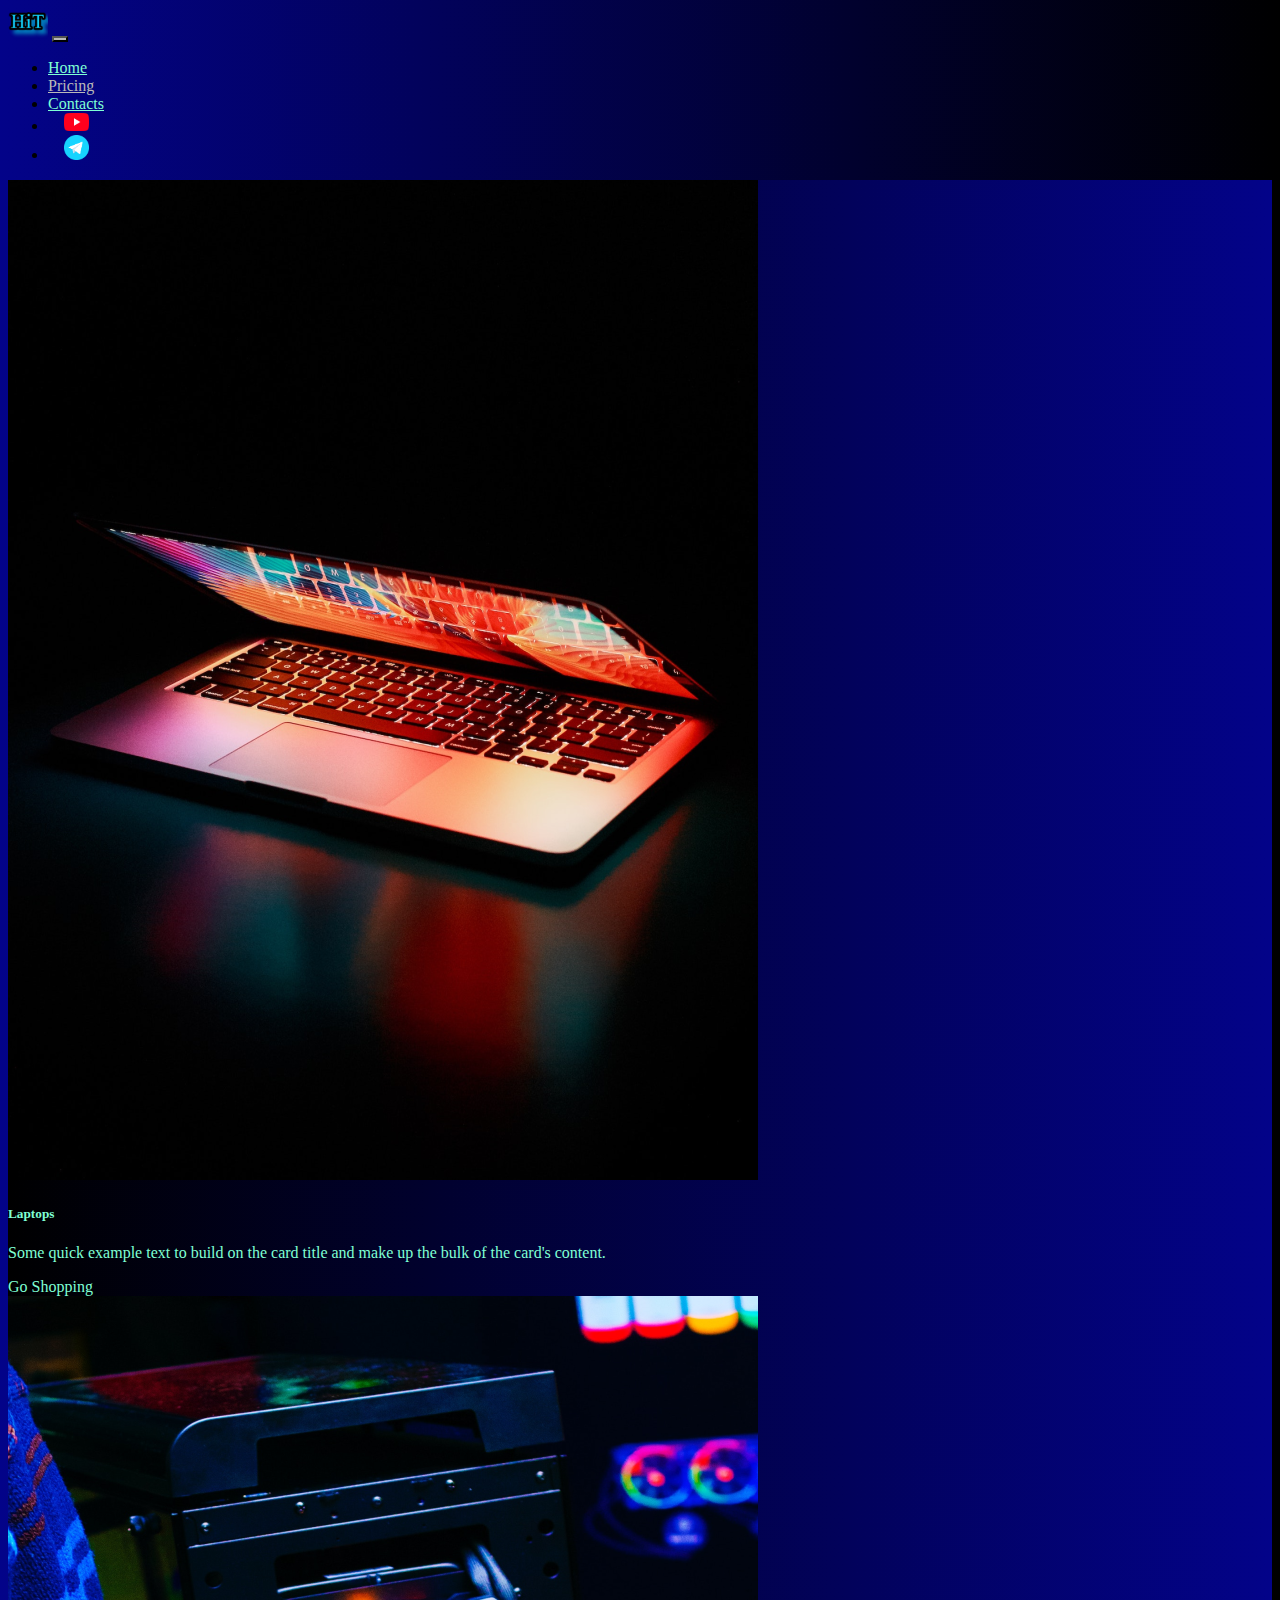
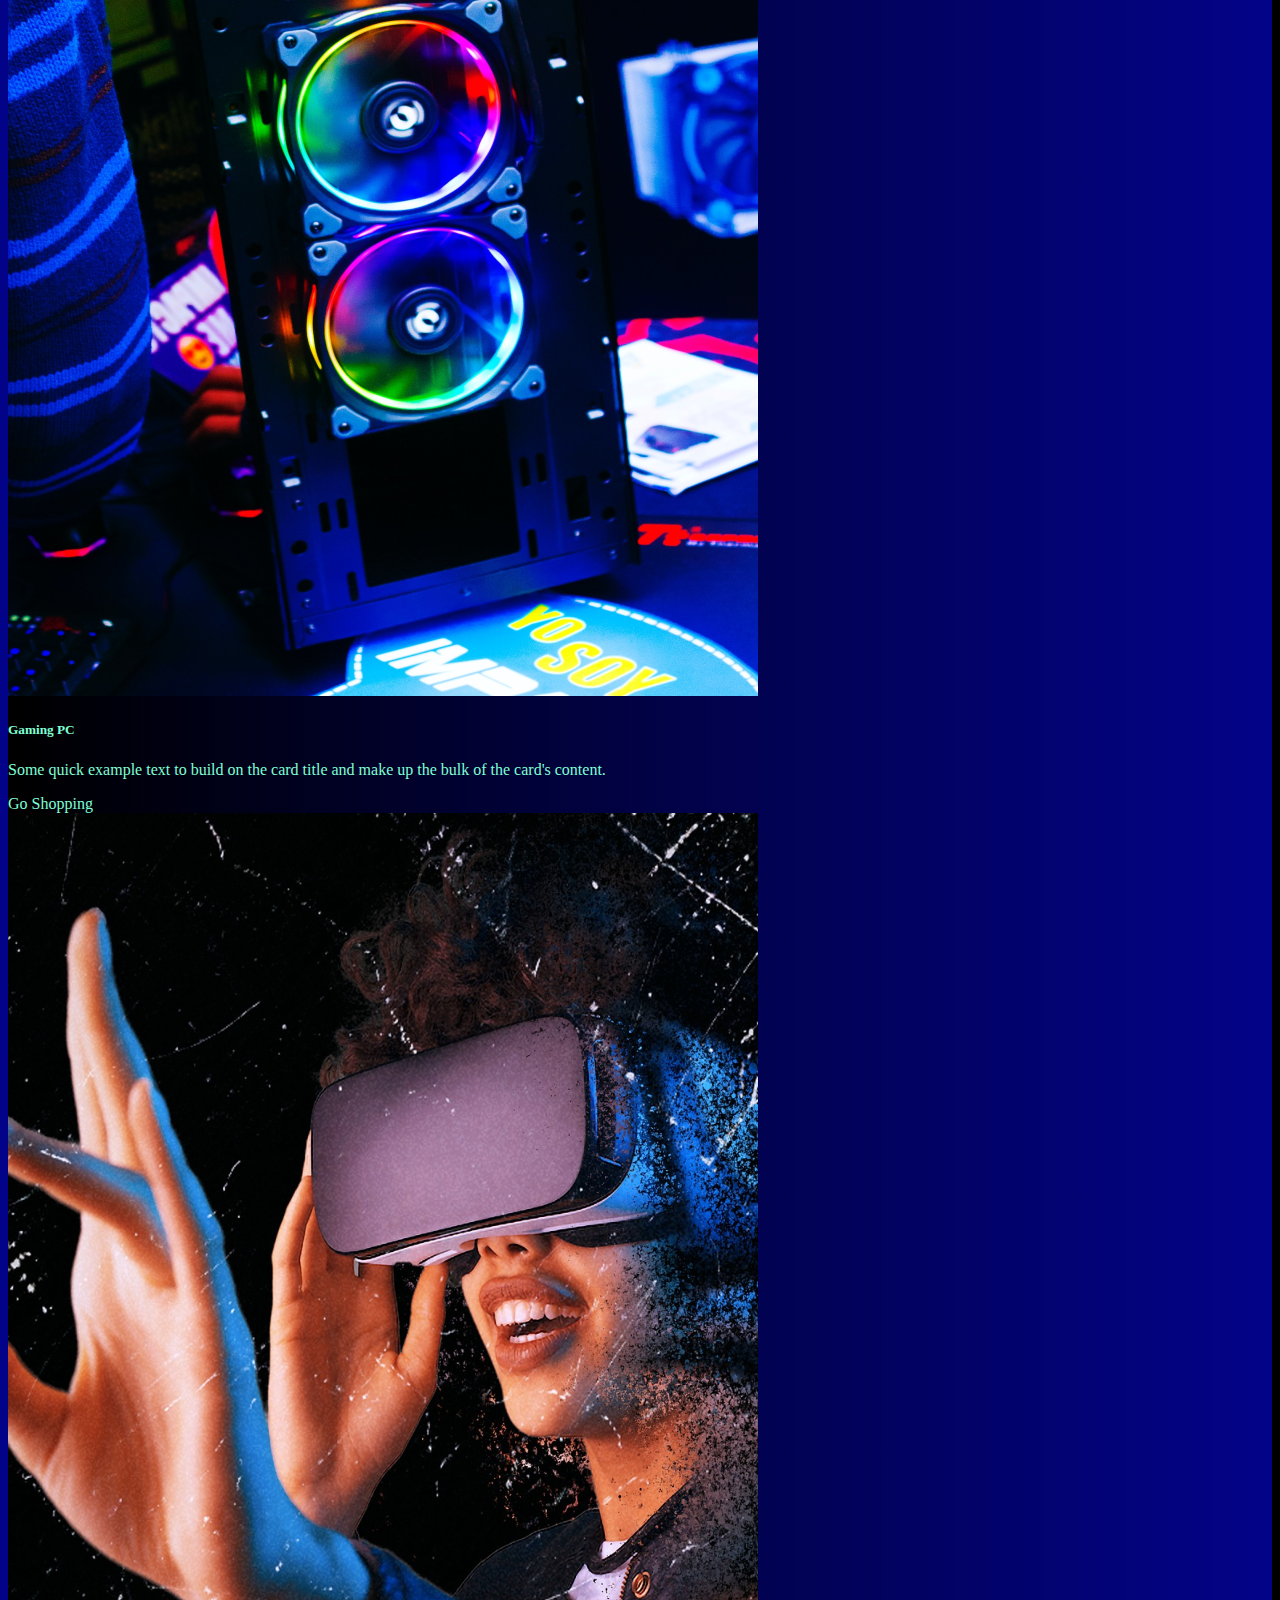
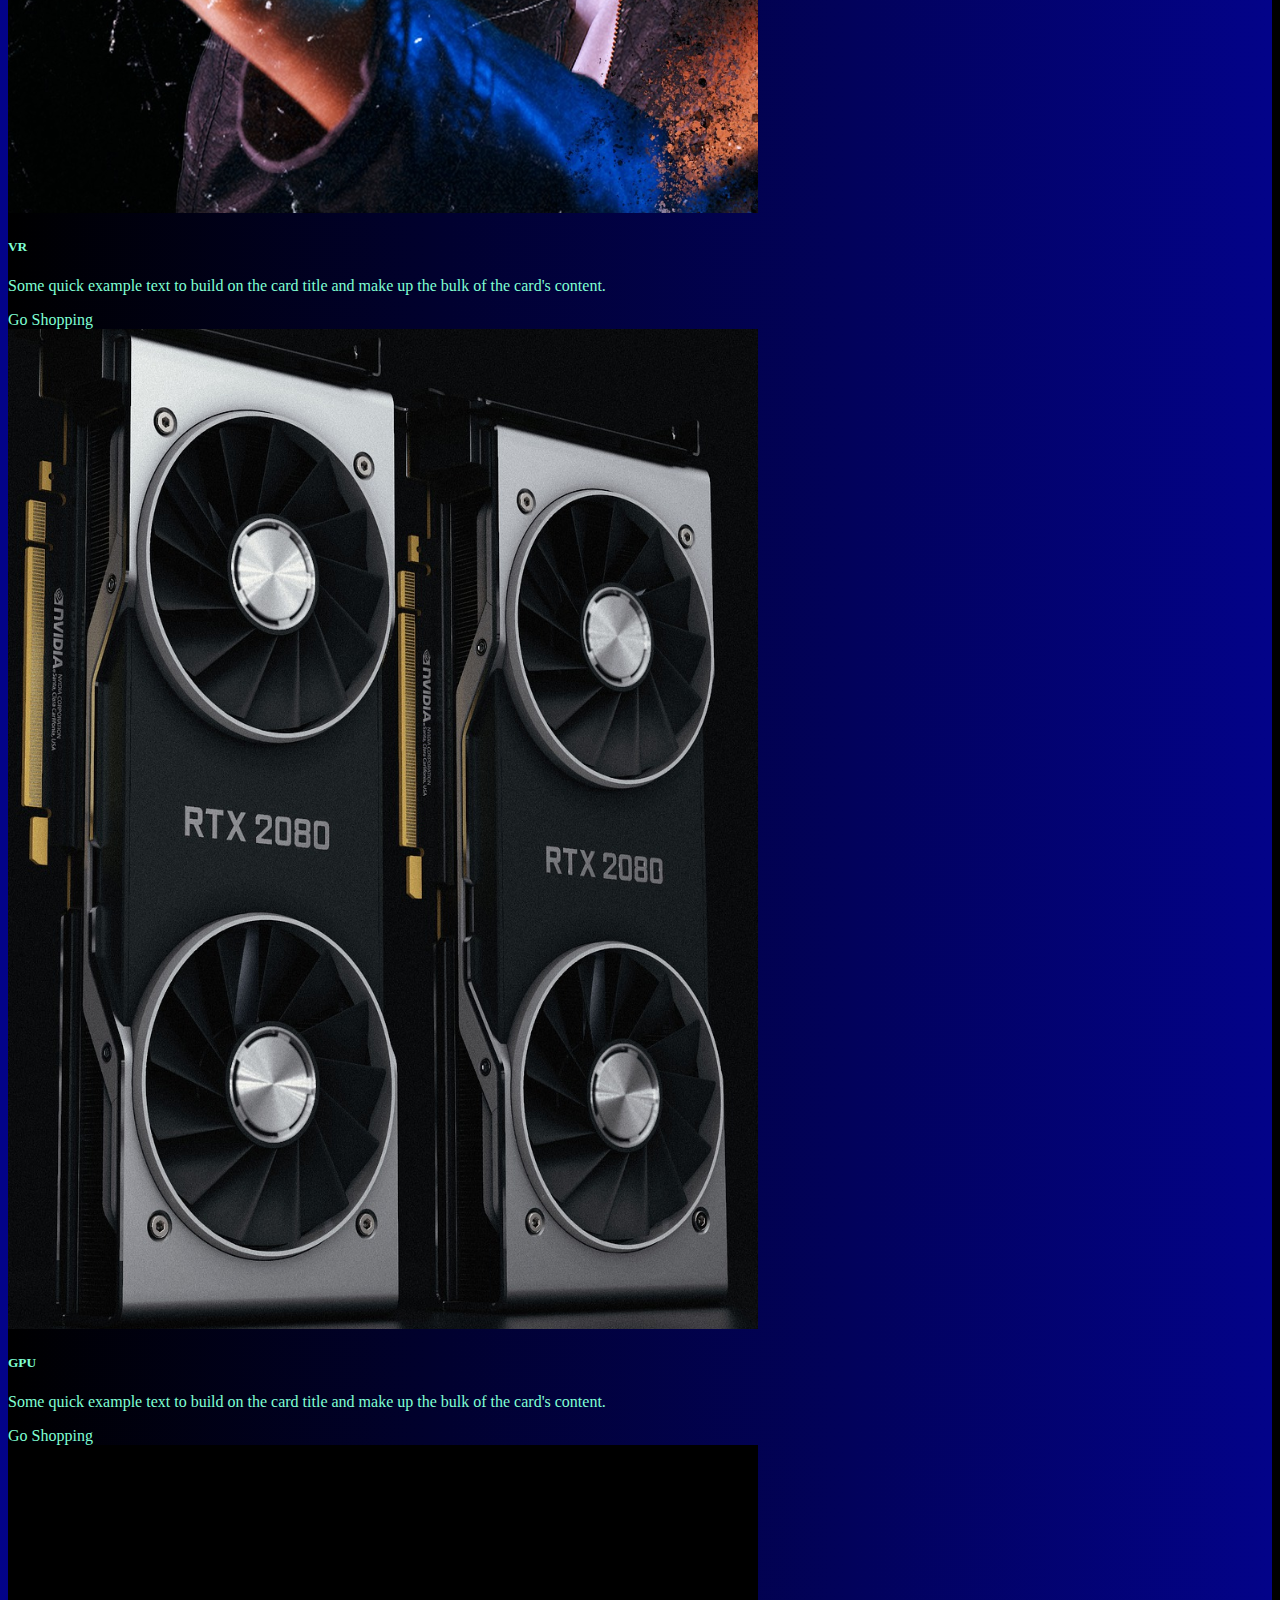
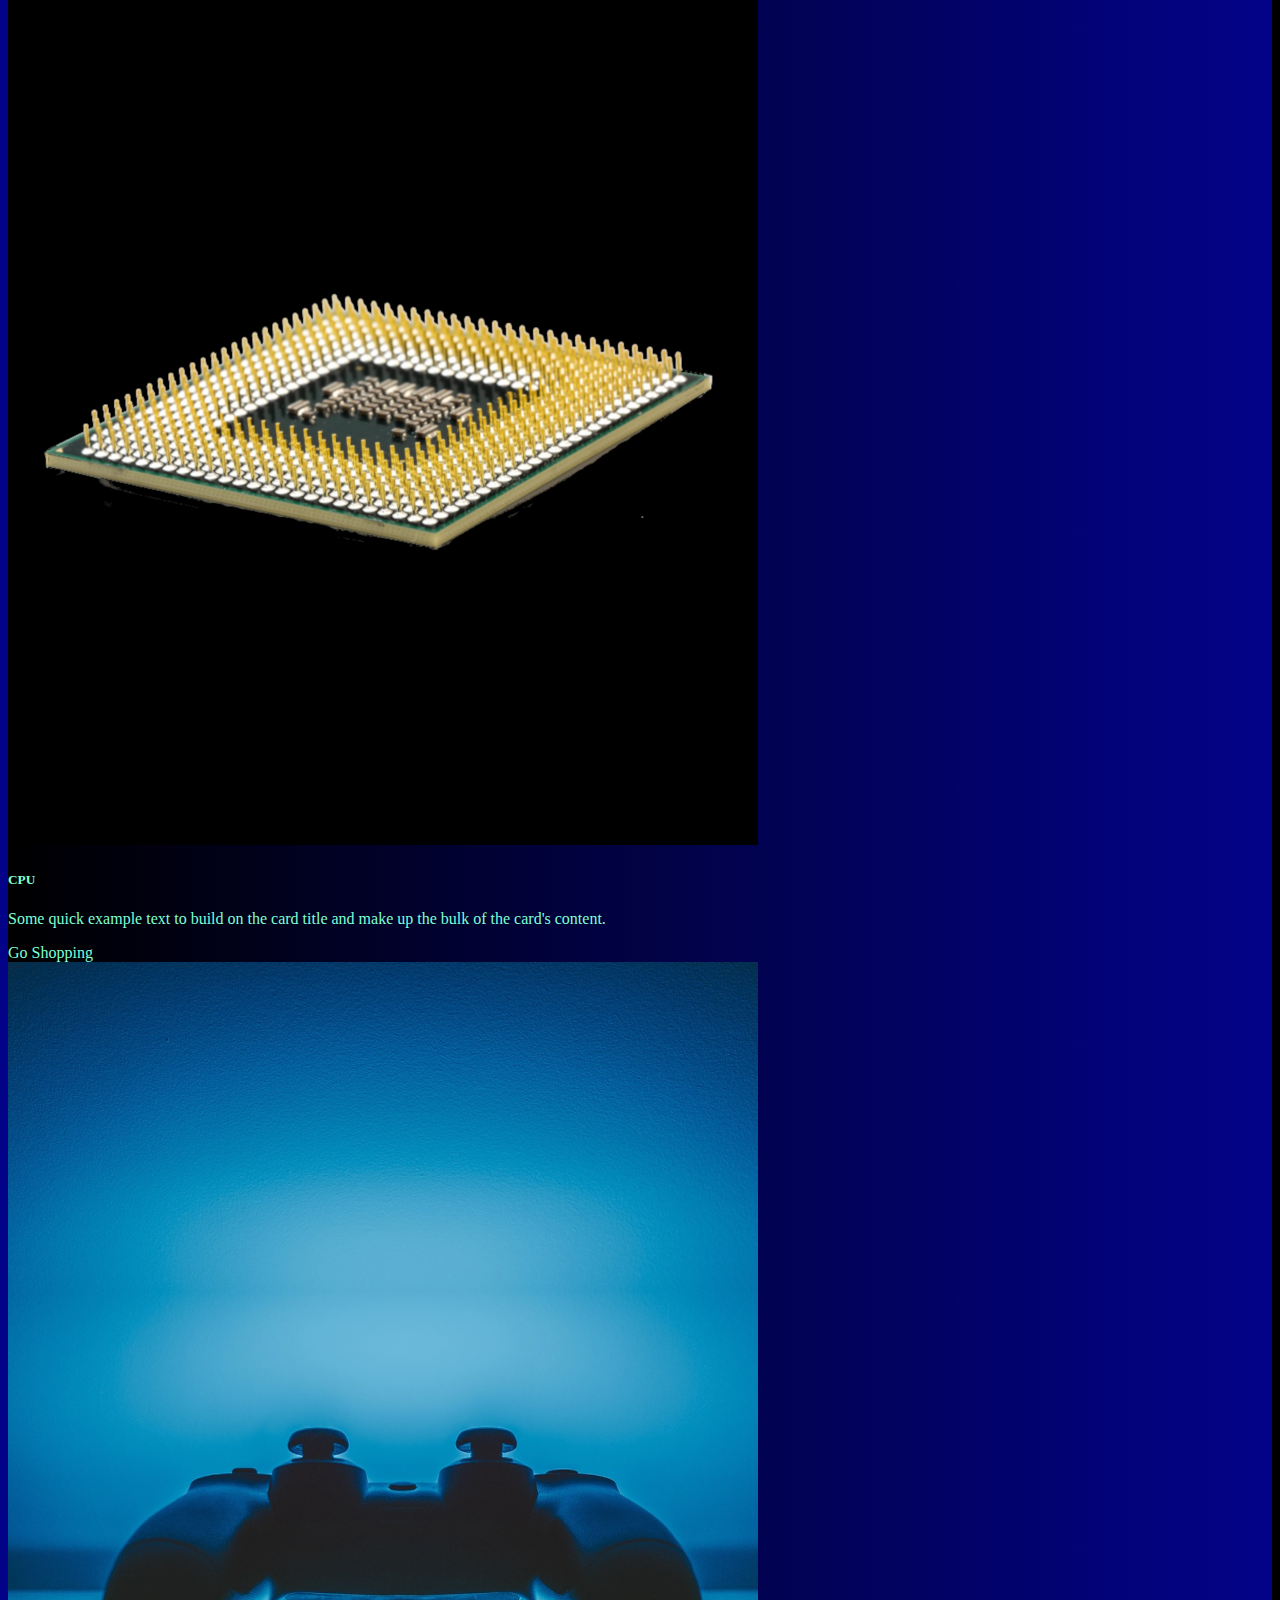
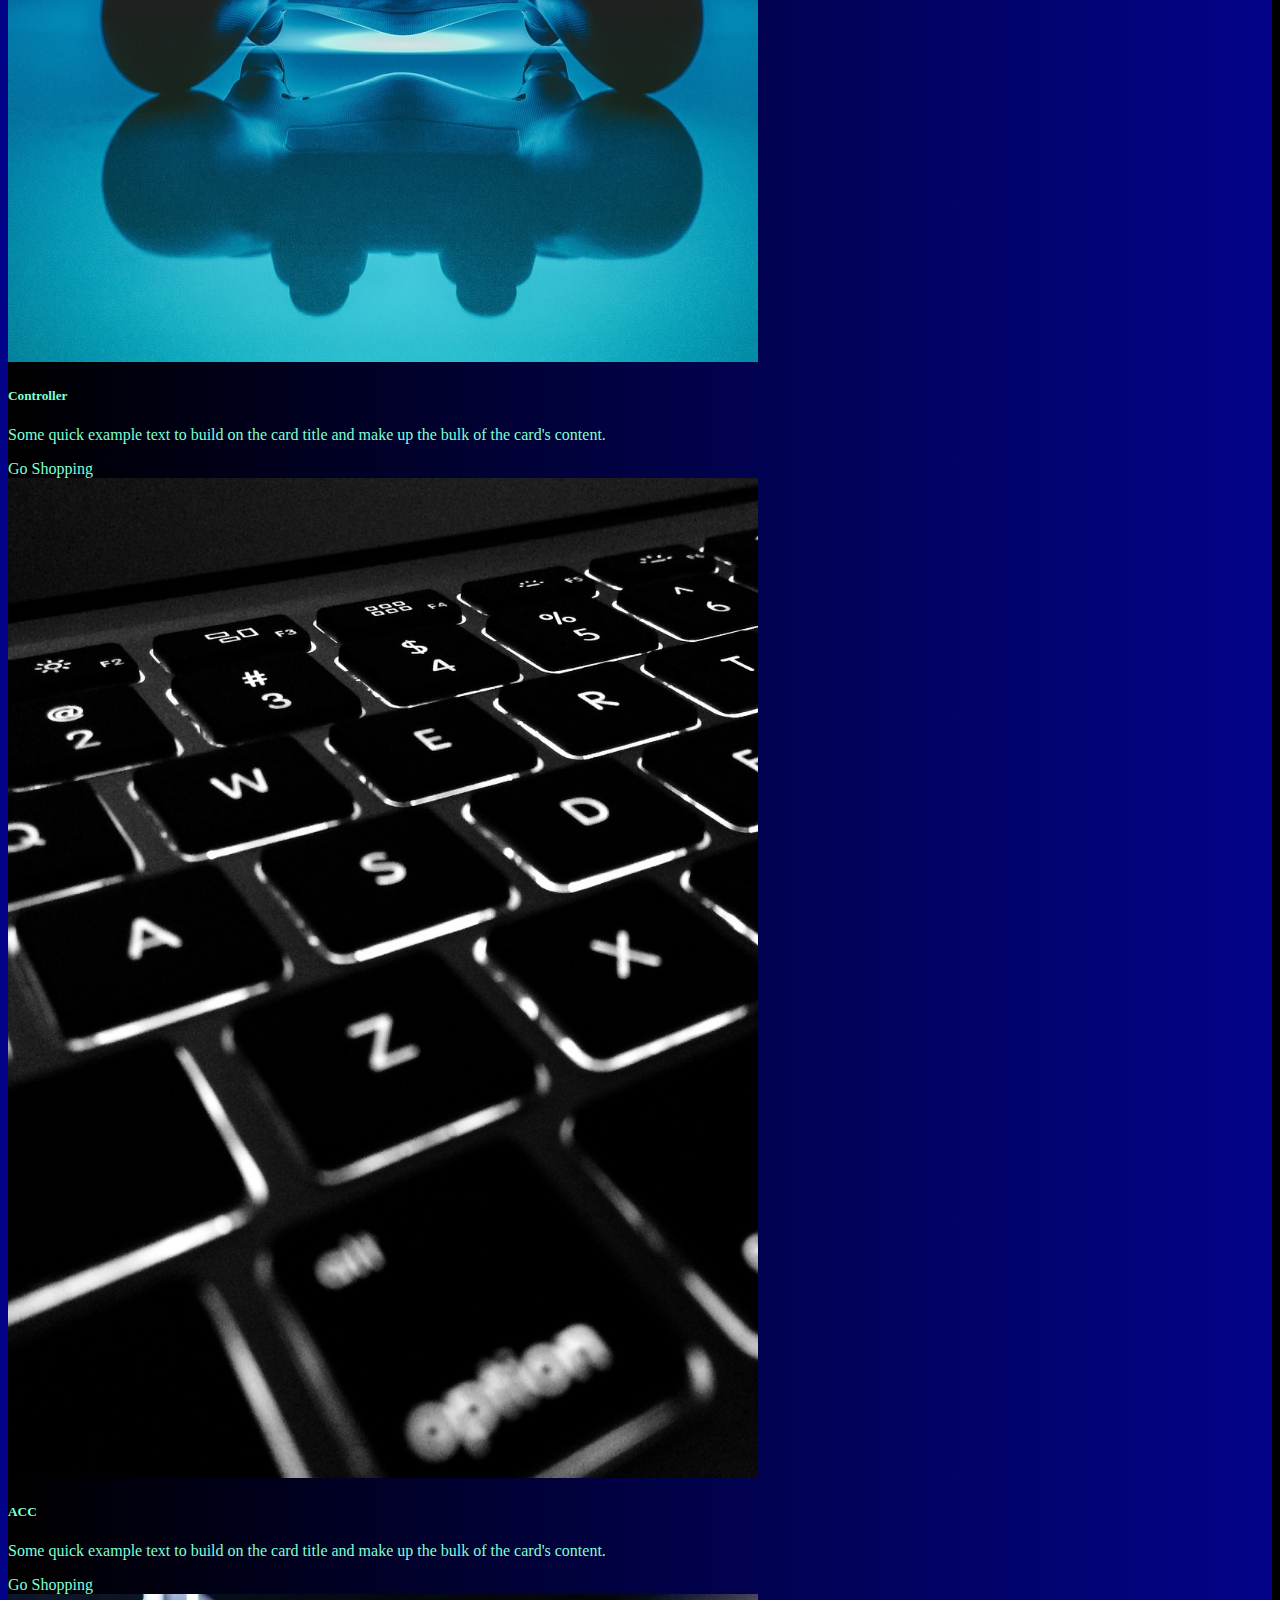
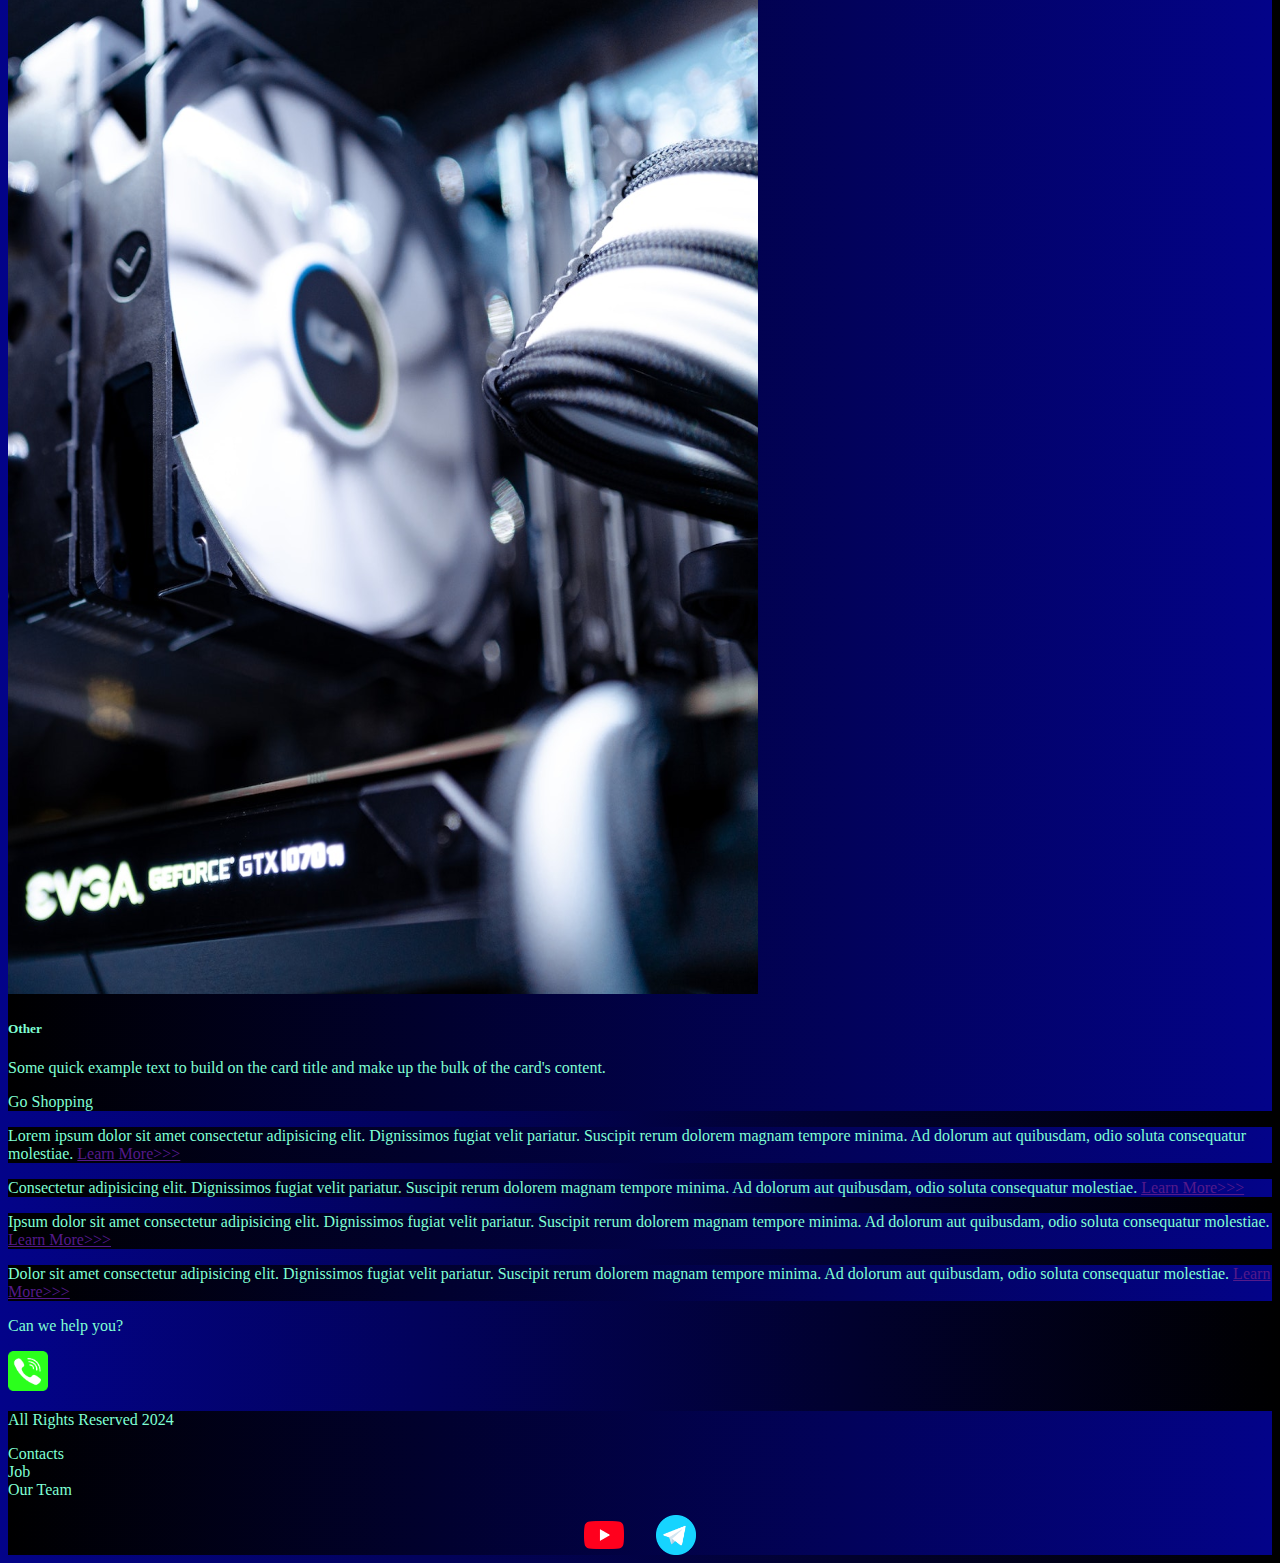
<file: pricing.html>
<!doctype html>
<html lang="en">

<head>
    <meta charset="utf-8">
    <meta name="viewport" content="width=device-width, initial-scale=1">
    <title>Pricing</title>
    <link href="https://cdn.jsdelivr.net/npm/bootstrap@5.3.2/dist/css/bootstrap.min.css" rel="stylesheet"
        integrity="sha384-T3c6CoIi6uLrA9TneNEoa7RxnatzjcDSCmG1MXxSR1GAsXEV/Dwwykc2MPK8M2HN" crossorigin="anonymous">
    <link rel="stylesheet" href="sorce/style/mycss.css">
    <link rel="apple-touch-icon" sizes="180x180" href="sorce/files/apple-touch-icon.png">
    <link rel="icon" type="image/png" sizes="32x32" href="sorce/files/favicon-32x32.png">
    <link rel="icon" type="image/png" sizes="16x16" href="sorce/files/favicon-16x16.png">
    <link rel="manifest" href="sorce/files/site.webmanifest">
</head>

<body>
    <header>
        <nav class="navbar navbar-expand-lg bg-dark">
            <div class="container-fluid">
                <a class="navbar-brand" href="/"><img src="sorce/images/logo.png" alt=""></a>
                <button class="navbar-toggler" type="button" data-bs-toggle="collapse" data-bs-target="#navbarNav"
                    aria-controls="navbarNav" aria-expanded="false" aria-label="Toggle navigation">
                    <span class="navbar-toggler-icon"></span>
                </button>
                <div class="collapse navbar-collapse" id="navbarNav">
                    <ul class="navbar-nav">
                        <li class="nav-item">
                            <a class="nav-link" aria-current="page" href="/">Home</a>
                        </li>
                        <li class="nav-item">
                            <a class="nav-link active" href="#">Pricing</a>
                        </li>
                        <li class="nav-item">
                            <a class="nav-link" href="#">Contacts</a>
                        </li>
                        <li class="nav-item">
                            <a class="nav-link" href="#">
                                <img style="width: 25px; margin-inline: 1em;" src="sorce/images/yt.png" alt="">
                            </a>
                        </li>
                        <li class="nav-item">
                            <a class="nav-link" href="#">
                                <img style="width: 25px; margin-inline: 1em;" src="sorce/images/tg.png" alt="">
                            </a>
                        </li>
                    </ul>
                </div>
            </div>
        </nav>
    </header>

    <section>
        <div class="container-fluid md-4">
            <div class="row">
                <div class="col-lg-1">

                </div>
                <div class="col-lg-8 col-md-12">
                    <div class="row">
                        <div class="col-lg-4 col-md-6 mt-4">
                            <div class="card">
                                <a href=""><img src="sorce/images/laptop.png" class="card-img-top" alt="..."></a>
                                <div class="card-body">
                                    <h5 class="card-title"><a href="#">Laptops</a></h5>
                                    <p class="card-text"><a href="#">Some quick example text to build on the card title
                                            and make up the bulk of the card's content.</a></p>
                                    <a href="#" class="btn btn-primary">Go Shopping</a>
                                </div>
                            </div>
                        </div>
                        <div class="col-lg-4 col-md-6 mt-4">
                            <div class="card">
                                <a href="#"><img src="sorce/images/gaming pc.png" class="card-img-top" alt="..."></a>
                                <div class="card-body">
                                    <h5 class="card-title"><a href="#">Gaming PC</a></h5>
                                    <p class="card-text"><a href="#">Some quick example text to build on the card title
                                            and make up the bulk of the card's content.</a></p>
                                    <a href="#" class="btn btn-primary">Go Shopping</a>
                                </div>
                            </div>
                        </div>
                        <div class="col-lg-4 col-md-6 mt-4">
                            <div class="card">
                                <a href="#"><img src="sorce/images/vr.png" class="card-img-top" alt="..."></a>
                                <div class="card-body">
                                    <h5 class="card-title"><a href="#">VR</a></h5>
                                    <p class="card-text"><a href="#">Some quick example text to build on the card title
                                            and make up the bulk of the card's content.</a></p>
                                    <a href="#" class="btn btn-primary">Go Shopping</a>
                                </div>
                            </div>
                        </div>
                        <div class="col-lg-4 col-md-6 mt-4">
                            <div class="card">
                                <a href="#"><img src="sorce/images/gpu.png" class="card-img-top" alt="..."></a>
                                <div class="card-body">
                                    <h5 class="card-title"><a href="#">GPU</a></h5>
                                    <p class="card-text"><a href="#">Some quick example text to build on the card title
                                            and make up the bulk of the card's content.</a></p>
                                    <a href="#" class="btn btn-primary">Go Shopping</a>
                                </div>
                            </div>
                        </div>
                        <div class="col-lg-4 col-md-6 mt-4">
                            <div class="card">
                                <a href="#"><img src="sorce/images/cpu.png" class="card-img-top" alt="..."></a>
                                <div class="card-body">
                                    <h5 class="card-title"><a href="#">CPU</a></h5>
                                    <p class="card-text"><a href="#">Some quick example text to build on the card title
                                            and make up the bulk of the card's content.</a></p>
                                    <a href="#" class="btn btn-primary">Go Shopping</a>
                                </div>
                            </div>
                        </div>
                        <div class="col-lg-4 col-md-6 mt-4">
                            <div class="card">
                                <a href="#"><img src="sorce/images/controller.png" class="card-img-top" alt="..."></a>
                                <div class="card-body">
                                    <h5 class="card-title"><a href="#">Controller</a></h5>
                                    <p class="card-text"><a href="#">Some quick example text to build on the card title
                                            and make up the bulk of the card's content.</a></p>
                                    <a href="#" class="btn btn-primary">Go Shopping</a>
                                </div>
                            </div>
                        </div>
                        <div class="col-lg-4 col-md-6 mt-4">
                            <div class="card">
                                <a href="#"><img src="sorce/images/acc.png" class="card-img-top" alt="..."></a>
                                <div class="card-body">
                                    <h5 class="card-title"><a href="#">ACC</a></h5>
                                    <p class="card-text"><a href="#">Some quick example text to build on the card title
                                            and make up the bulk of the card's content.</a></p>
                                    <a href="#" class="btn btn-primary">Go Shopping</a>
                                </div>
                            </div>
                        </div>
                        <div class="col-lg-4 col-md-6 mt-4">
                            <div class="card">
                                <a href="#"><img src="sorce/images/other.png" class="card-img-top" alt="..."></a>
                                <div class="card-body">
                                    <h5 class="card-title"><a href="#">Other</a></h5>
                                    <p class="card-text"><a href="#">Some quick example text to build on the card title
                                            and make up the bulk of the card's content.</a></p>
                                    <a href="#" class="btn btn-primary">Go Shopping</a>
                                </div>
                            </div>
                        </div>
                    </div>

                </div>
                <div class="col-lg-3 col-md-12">
                    <div class="row px-2">
                        <div class="col-lg-12 sidbar my-4">
                            <p>Lorem ipsum dolor sit amet consectetur adipisicing elit. Dignissimos fugiat velit
                                pariatur. Suscipit rerum dolorem magnam tempore minima. Ad dolorum aut quibusdam, odio
                                soluta consequatur molestiae. <a href="">Learn More>>></a></p>
                        </div>
                        <div class="col-lg-12 sidbar my-4">
                            <p>Consectetur adipisicing elit. Dignissimos fugiat velit pariatur. Suscipit rerum dolorem
                                magnam tempore minima. Ad dolorum aut quibusdam, odio soluta consequatur molestiae. <a
                                    href="">Learn More>>></a></p>
                        </div>
                        <div class="col-lg-12 sidbar my-4">
                            <p>Ipsum dolor sit amet consectetur adipisicing elit. Dignissimos fugiat velit pariatur.
                                Suscipit rerum dolorem magnam tempore minima. Ad dolorum aut quibusdam, odio soluta
                                consequatur molestiae. <a href="">Learn More>>></a></p>
                        </div>
                        <div class="col-lg-12 sidbar my-4">
                            <p>Dolor sit amet consectetur adipisicing elit. Dignissimos fugiat velit pariatur. Suscipit
                                rerum dolorem magnam tempore minima. Ad dolorum aut quibusdam, odio soluta consequatur
                                molestiae. <a href="">Learn More>>></a></p>
                        </div>
                    </div>
                </div>
            </div>
            <div class="col-lg-12 col-md-12 text-center mt-4">
                <p>Can we help you?</p>
            </div>
            <div class="col-lg-12 col-md-12 text-center">
                <img class="call-anim" style="width: 40px;" src="sorce/images/phone.png" alt="">
            </div>
        </div>
    </section>

    <footer class="mt-4">
        <div class="container-fluid">
            <div class="row">
                <div class="col-lg-4 col-md-12 footer-text text-center">
                    <p>All Rights Reserved 2024</p>
                </div>
                <div class="col-lg-4 col-md-12 footer-text text-center">
                    <p>Contacts<br>Job<br>Our Team</p>
                </div>
                <div class="col-lg-4 col-md-12 media-list">
                    <img style="width: 40px; margin-inline: 1em;" src="sorce/images/yt.png" alt="">
                    <img style="width: 40px; margin-inline: 1em;" src="sorce/images/tg.png" alt="">
                </div>
            </div>
        </div>
    </footer>
    <script src="https://cdn.jsdelivr.net/npm/bootstrap@5.3.2/dist/js/bootstrap.bundle.min.js"
        integrity="sha384-C6RzsynM9kWDrMNeT87bh95OGNyZPhcTNXj1NW7RuBCsyN/o0jlpcV8Qyq46cDfL"
        crossorigin="anonymous"></script>
</body>

</html>
</file>
<file: sorce/style/mycss.css>
@import url(https://fonts.googleapis.com/css?family=Roboto&display=swap);

body{
    font-family: Michroma, serif;
    background: linear-gradient(90deg, #030389 0%, #000000 100%);
}

p{
    color: aquamarine;
}

.nav-link{
    color: aquamarine;
}

.navbar-nav .nav-link.active{
    color: rgb(186, 185, 185);
}

.navbar-toggler{
    background-color: rgb(186, 185, 185);
}

.navbar-brand img{
    width: 40px;
}

.sidbar{
    color: aquamarine;
    background: linear-gradient(270deg, #030389 0%, #000000 100%);
}

.card{
    background: linear-gradient(270deg, #030389 0%, #000000 100%);
}

.card a{
    text-decoration: none;
    color: aquamarine;
}

.slide-text{
    color: aquamarine;
    margin: auto auto;
}

.slide-text,
.footer-text{
color: aquamarine;
margin: auto auto;
}

footer,
.btn-outline-primary
{
    background: linear-gradient(270deg, #030389 0%, #000000 100%);

}

.media-list{
    display: flex;
    justify-content: center;
    align-items: center;
}

.call-anim{
    animation: myAnim 2s ease 0s infinite normal forwards;
}

@keyframes myAnim {
	0%,
	100% {
		transform: translateX(0%);
		transform-origin: 50% 50%;
	}

	15% {
		transform: translateX(-30px) rotate(-6deg);
	}

	30% {
		transform: translateX(15px) rotate(6deg);
	}

	45% {
		transform: translateX(-15px) rotate(-3.6deg);
	}

	60% {
		transform: translateX(9px) rotate(2.4deg);
	}

	75% {
		transform: translateX(-6px) rotate(-1.2deg);
	}
}

@media (max-width: 755px){
    .carousel-indicators{
        display: none;
    }
}
</file>
